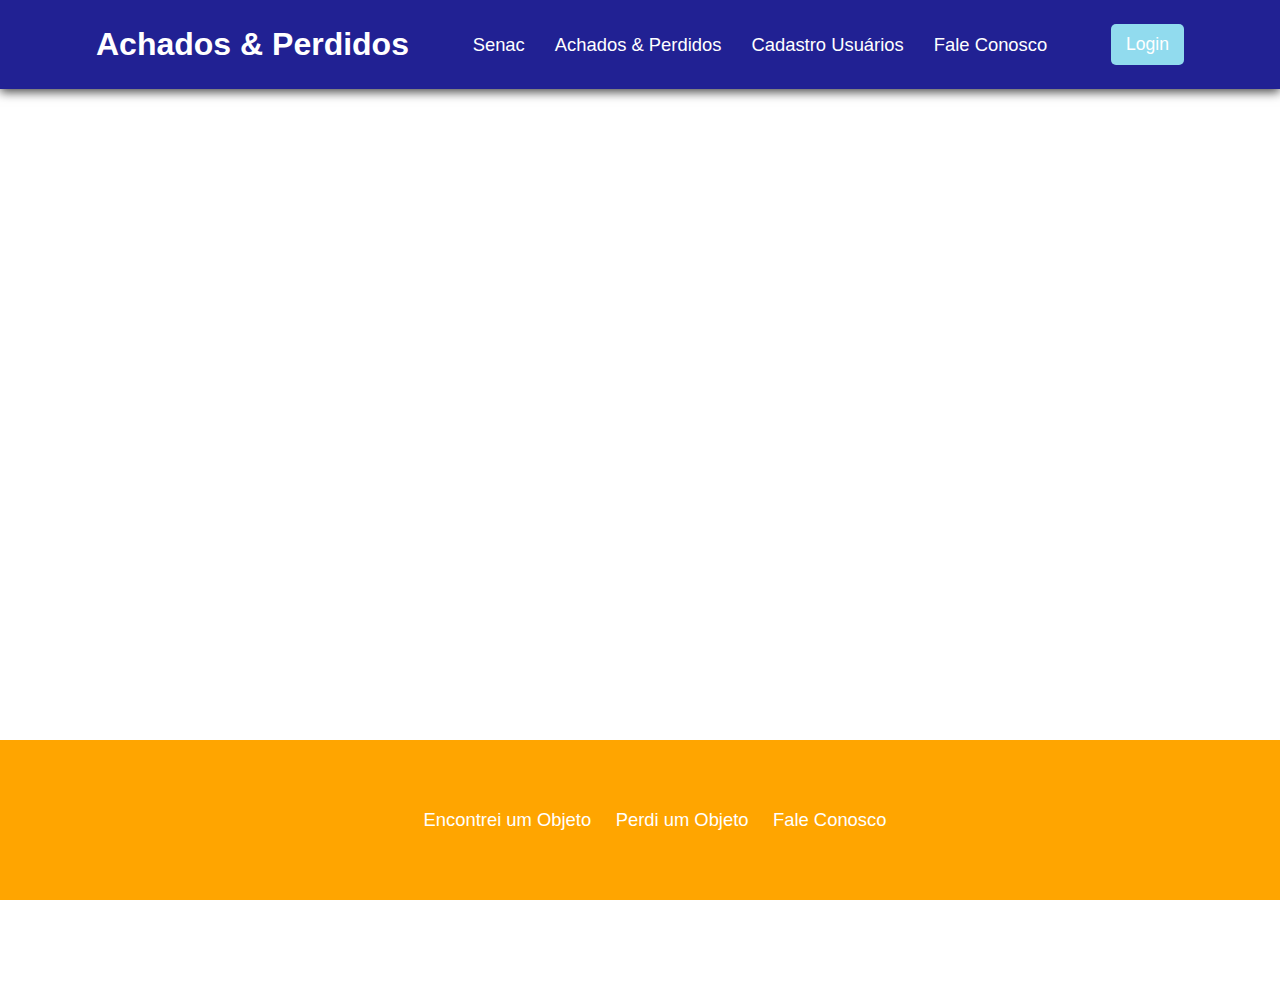
<file: Site - 27.09.22/index.html>
<!DOCTYPE html>
<html lang="pt-br">

<head>
    <meta charset="UTF-8">
    <meta http-equiv="X-UA-Compatible" content="IE=edge">
    <meta name="viewport" content="width=device-width, initial-scale=1.0">
    <link rel="stylesheet" href="style.css">
    <title>Achados & Perdidos</title>
</head>
<body>
   <header>
        <nav class="nav-bar">
                <div class="logo">
                <h1>Achados & Perdidos</h1>
                </div>
            <div class="nav-list">
                <ul>
                    <li class="nav-item"><a href="#" class="nav-link">Senac</a></li>
                    <li class="nav-item"><a href="#" class="nav-link">Achados & Perdidos</a></li>
                    <li class="nav-item"><a href="#" class="nav-link">Cadastro Usuários</a></li>
                    <li class="nav-item"><a href="#" class="nav-link">Fale Conosco</a></li>
                </ul>
            </div>
            <div class="login-button">
                <button><a href="#">Login</a></button>
            </div>

            <div class="mobile-menu-icon">
                <button onclick="menuShow()"><img class="icon" src="./image/barra-de-menu.png" alt=""></button>
            </div>
        </nav>
        <div class="mobile-menu">
            <ul>
                <li class="nav-item"><a href="#" class="nav-link">Senac</a></li>
                <li class="nav-item"><a href="#" class="nav-link">Achados & Perdidos</a></li>
                <li class="nav-item"><a href="#" class="nav-link">Sobre</a></li>
                <li class="nav-item"><a href="#" class="nav-link">Fale Conosco</a></li>
            </ul>
            <div class="login-button">
                <button><a href="#">Entrar</a></button>
            </div>
        </div>
   </header>

      
   
    <div id="slider">
        <img src="./image/slide1.1.jpg" alt="Image2">
        <img src="./image/slide2.2.jpg" alt="Image3">
        <img src="./image/slide3.1.jpg" alt="Image4">
    </div>


    <script src="script.js"></script>

</body>
<footer class="footer-box">
          <div class="footer-list"></div>
        <ul>
            <class="footer-item"><a href="#" class="footer-link">Encontrei um Objeto</a></li>
            <class="footer-item"><a href="#" class="footer-link">Perdi um Objeto</a></li>
            <class="footer-item"><a href="#" class="footer-link">Fale Conosco</a></li>
        </ul>
   </footer>
</html>
</file>
<file: Site - 27.09.22/style.css>
* {
    padding: 0;
    margin: 0;
    font-family: Arial, Helvetica, sans-serif;
    font-size: 10;
}

header {
    background-color: #212193;
    box-shadow: 0px 3px 10px #464646;
}

.nav-bar {
    display: flex;
    justify-content: space-between;
    padding: 1.5rem 6rem;
}

.logo {
    display: flex;
    align-items: center;
}

.logo h1 {
    color: #fff;
}

.nav-list {
    display: flex;
    align-items: center;
}

.nav-list ul {
    display: flex;
    justify-content: center;
    list-style: none;
}

.nav-item {
    margin: 0 15px;
}

.nav-link {
    text-decoration: none;
    font-size: 1.15rem;
    color: #fff;
    font-weight: 400;
}

.login-button button {
    border: none;
    padding: 10px 15px;
    border-radius: 5px;
    background-color: #91dbee;
}

.login-button button a {
    text-decoration: none;
    color: #fff;
    font-weight: 500;
    font-size: 1.1rem;
}

.mobile-menu-icon {
    display: none;
}

.mobile-menu {
    display: none;
}

@media screen and (max-width: 730px) {
    .nav-bar {
        padding: 1.5rem 4rem;
    }
    .nav-item {
        display: none;
    }
    .login-button {
        display: none;
    }
    .mobile-menu-icon {
        display: block;
    }
    .mobile-menu-icon button {
        background-color: transparent;
        border: none;
        cursor: pointer;
    }
    .mobile-menu ul {
        display: flex;
        flex-direction: column;
        text-align: center;
        padding-bottom: 1rem;
    }
    .mobile-menu .nav-item {
        display: block;
        padding-top: 1.2rem;
    }
    .mobile-menu .login-button {
        display: block;
        padding: 1rem 2rem;
    }
    .mobile-menu .login-button button {
        width: 100%;
    }
    .open {
        display: block;
    }
}



footer {
  background: orange;
  padding: 30px 15px;
  color: #fff;
  position: absolute;
  bottom: 0;
  width: 100%;
  height: 100px;    
  text-align: center;
  line-height: 100px;
}


.footer-link {
    text-decoration: none;
    font-size: 1.15rem;
    color: #fff;
    font-weight: 400;
    text-align: end;
    padding: 10px;
}
    
$('.carousel').carousel()
    
.form-group{

}

  
#slider {
    width: 80%;
    max-width: 500px;
    height: 25vw;
    max-height: 150px;

    position: center;
}

#slider img{
    opacity: 0;

    position: absolute;

    width: 100%;
    height: 100%;

    object-fit: cover;

    transition: opacity 800ms;
}

#slider img.selected { 
    opacity: 1;
}
</file>
